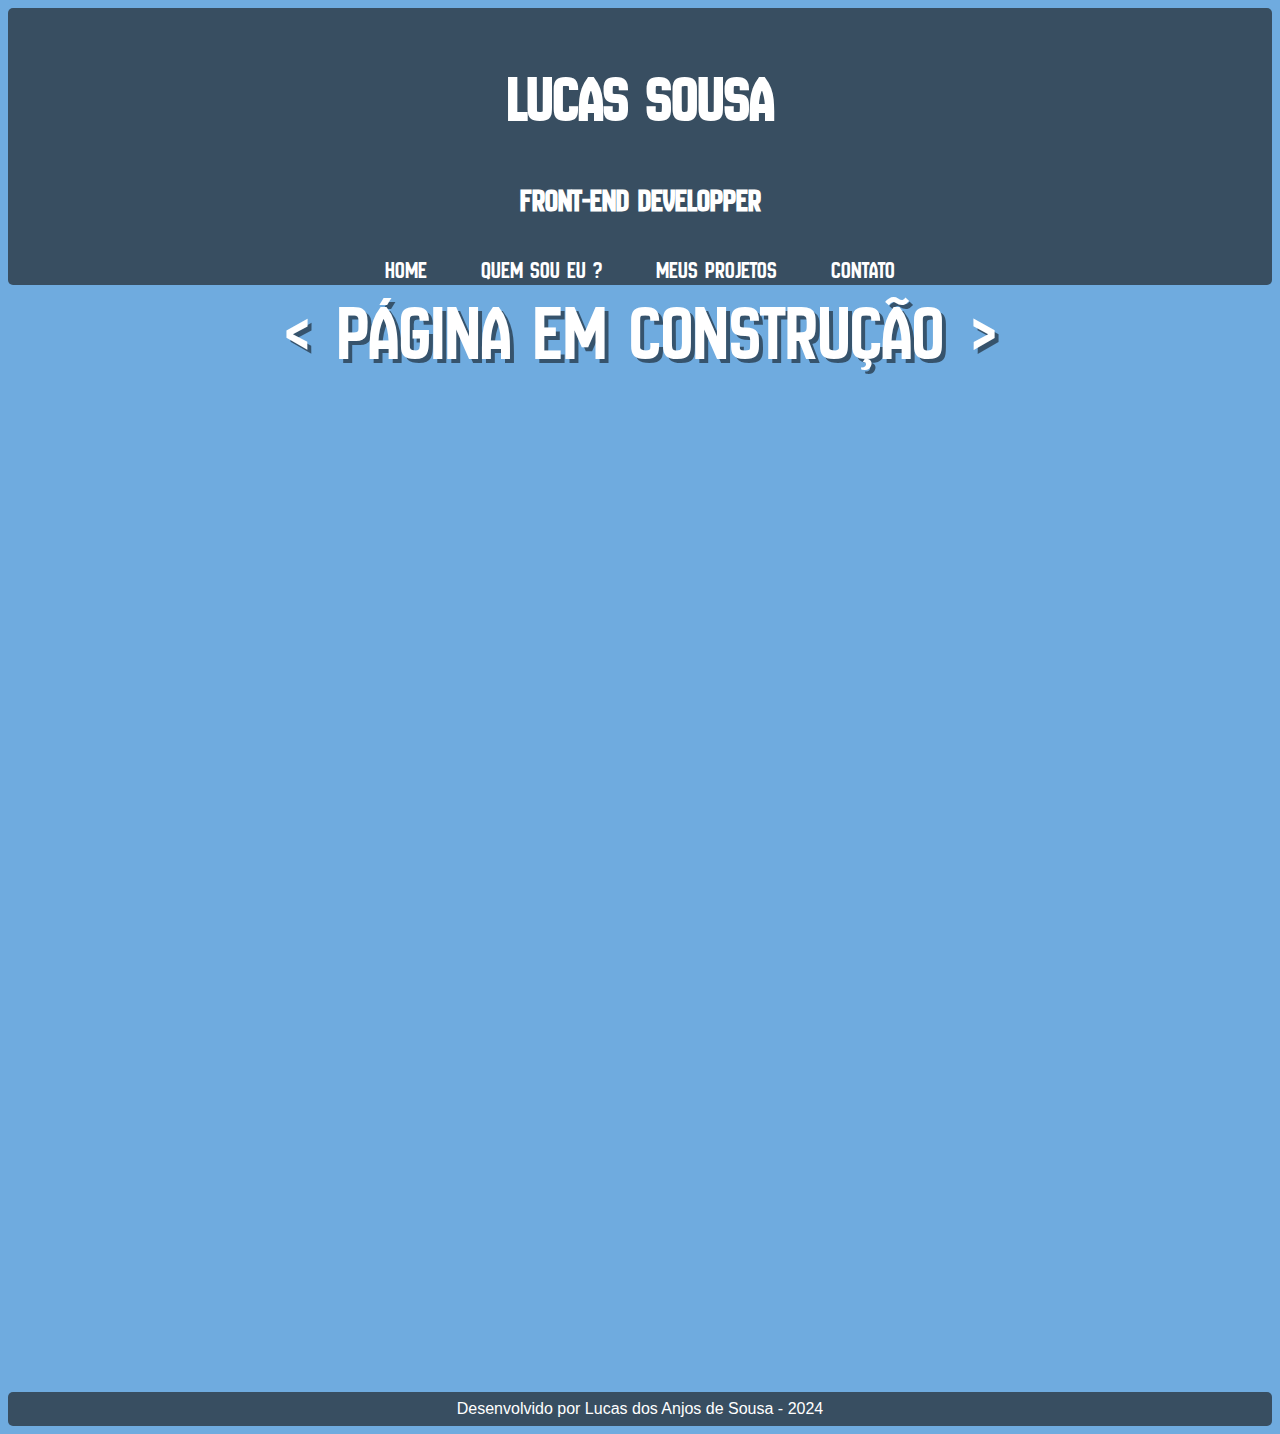
<file: contato.html>
<!DOCTYPE html>
<html lang="pt-br">
<head>
    <meta charset="UTF-8">
    <meta name="viewport" content="width=device-width, initial-scale=1.0">
    <title>Lucas Sousa|DEV Front-end</title>

</head>
<link rel="stylesheet" href="CSS/style.css">
<link rel="shortcut icon" href="favicon/favicon.ico" type="image/x-icon">

<body>
<header>
    <h1>Lucas Sousa</h1>

    <h2>Front-end Developper</h2>


</header>
<nav>
    <a href="index.html">Home</a>
    <a href="eu.html">Quem sou eu ?</a>
    <a href="projetos.html">Meus projetos</a>
    <a href="contato.html">Contato</a>
</nav>
<main>

    <div class="hg">&lt; Página em Construção &gt;</div>

</main>
<footer>Desenvolvido por Lucas dos Anjos de Sousa - 2024</footer>
</body>
</html>
</file>
<file: CSS/style.css>
@charset "UTF-8";

@import url('https://fonts.googleapis.com/css2?family=New+Amsterdam&display=swap');

@import url('https://fonts.googleapis.com/css2?family=Kanit:ital,wght@0,100;0,200;0,300;0,400;0,500;0,600;0,700;0,800;0,900;1,100;1,200;1,300;1,400;1,500;1,600;1,700;1,800;1,900&family=New+Amsterdam&display=swap');

:root {

--cor00:#2D76B6;
--cor01:#6FABDF;
--cor02:#3A658B;
--cor03:#1280E0;
--cor04:#384E61;
--fonteDestaque:'New Amsterdam', 'Sans-serif';
--fontePadrao: 'Kanit', 'Sans-serif';
}

body {
    background-color: var(--cor01);
}


header {
    background-color: var(--cor04);
    padding: 10px;
    border-top-left-radius: 5px;
    border-top-right-radius: 5px;
    border-bottom-left-radius: 0px;
    border-bottom-left-radius:0px;
}

header > h1 {
    font-size: 4em;
    text-align: center;
    font-family: var(--fonteDestaque);
    color: white;
}

header > h2 {
    font-size: 2em;
    text-align: center;
    font-family: var(--fonteDestaque);
    color: white;
}

header >p {
    text-align: center;
    font-family: var(--fontePadrao);

}

nav {
    background-color:var(--cor04) ;
    text-align: center;
    border-top-left-radius: 0px;
    border-top-right-radius: 0px;
    border-bottom-right-radius: 5px;
    border-bottom-left-radius:5px;
}

nav > a { 
    text-align: center;
    color: white;
    font-family: var(--fonteDestaque);
    text-decoration: none;
    font-size: 1.5em;
    padding-left: 25px;
    padding-right: 25px;;
}

nav > a:hover {
    color:var(--cor01);
    background-color: white;
}


body > h1 {
    text-align: center;
    font-family: var(--fonteDestaque);
}

body > h2 {
    text-align: center;
    font-family: var(--fonteDestaque);
}

main {

    text-align: center;
    max-width: 800px;
    min-width: 300px;
    margin: auto;
    margin-bottom: 30px;

}

main > h1 {
    text-align: center;
    font-family: var(--fonteDestaque);
    font-size: 2em;
    color:white
}

main > p {
    font-size: 1.5em;
    text-align: justify;
    font-family: var(--fontePadrao);
    color:white
}

main > section > article > h1 {
    text-align: center;
    font-family: var(--fonteDestaque);
    font-size: 2em;
    color:white

}

main > section > article > p  {
    font-size: 1.5em;
    text-align: justify;
    font-family: var(--fontePadrao);
    color:white;

}


div.hg {
    color: white;
    font-family:var(--fonteDestaque) ;
    font-size: 5em;
    text-shadow: 4px 4px rgba(0, 0, 0, 0.514);
}


div.hg:hover {
    color: var(--cor04);text-shadow: 4px 4px rgba(255, 255, 255, 0.514);
}

ul > li  {
    font-size: 1.5em;
    text-align: left;
    font-family: var(--fontePadrao);
    font-weight: normal;
    color:white;
    list-style-type:none;
}

ul > h2 {
    color: var(--cor04);
    font-weight: normal;
    font-family:var(--fonteDestaque);
}
/*Coloquei essa margin top 80porcento pra fixar o footer na parte inferior pois ainda não sei usar flex box*/
footer {
    color: white;
    font-family: Arial, Helvetica, sans-serif;
    text-align: center;
    padding: 8px;
    margin-top: 80%;
    margin-bottom: 0%;
    background-color: var(--cor04);
    border-radius:5px; ;

}
</file>
